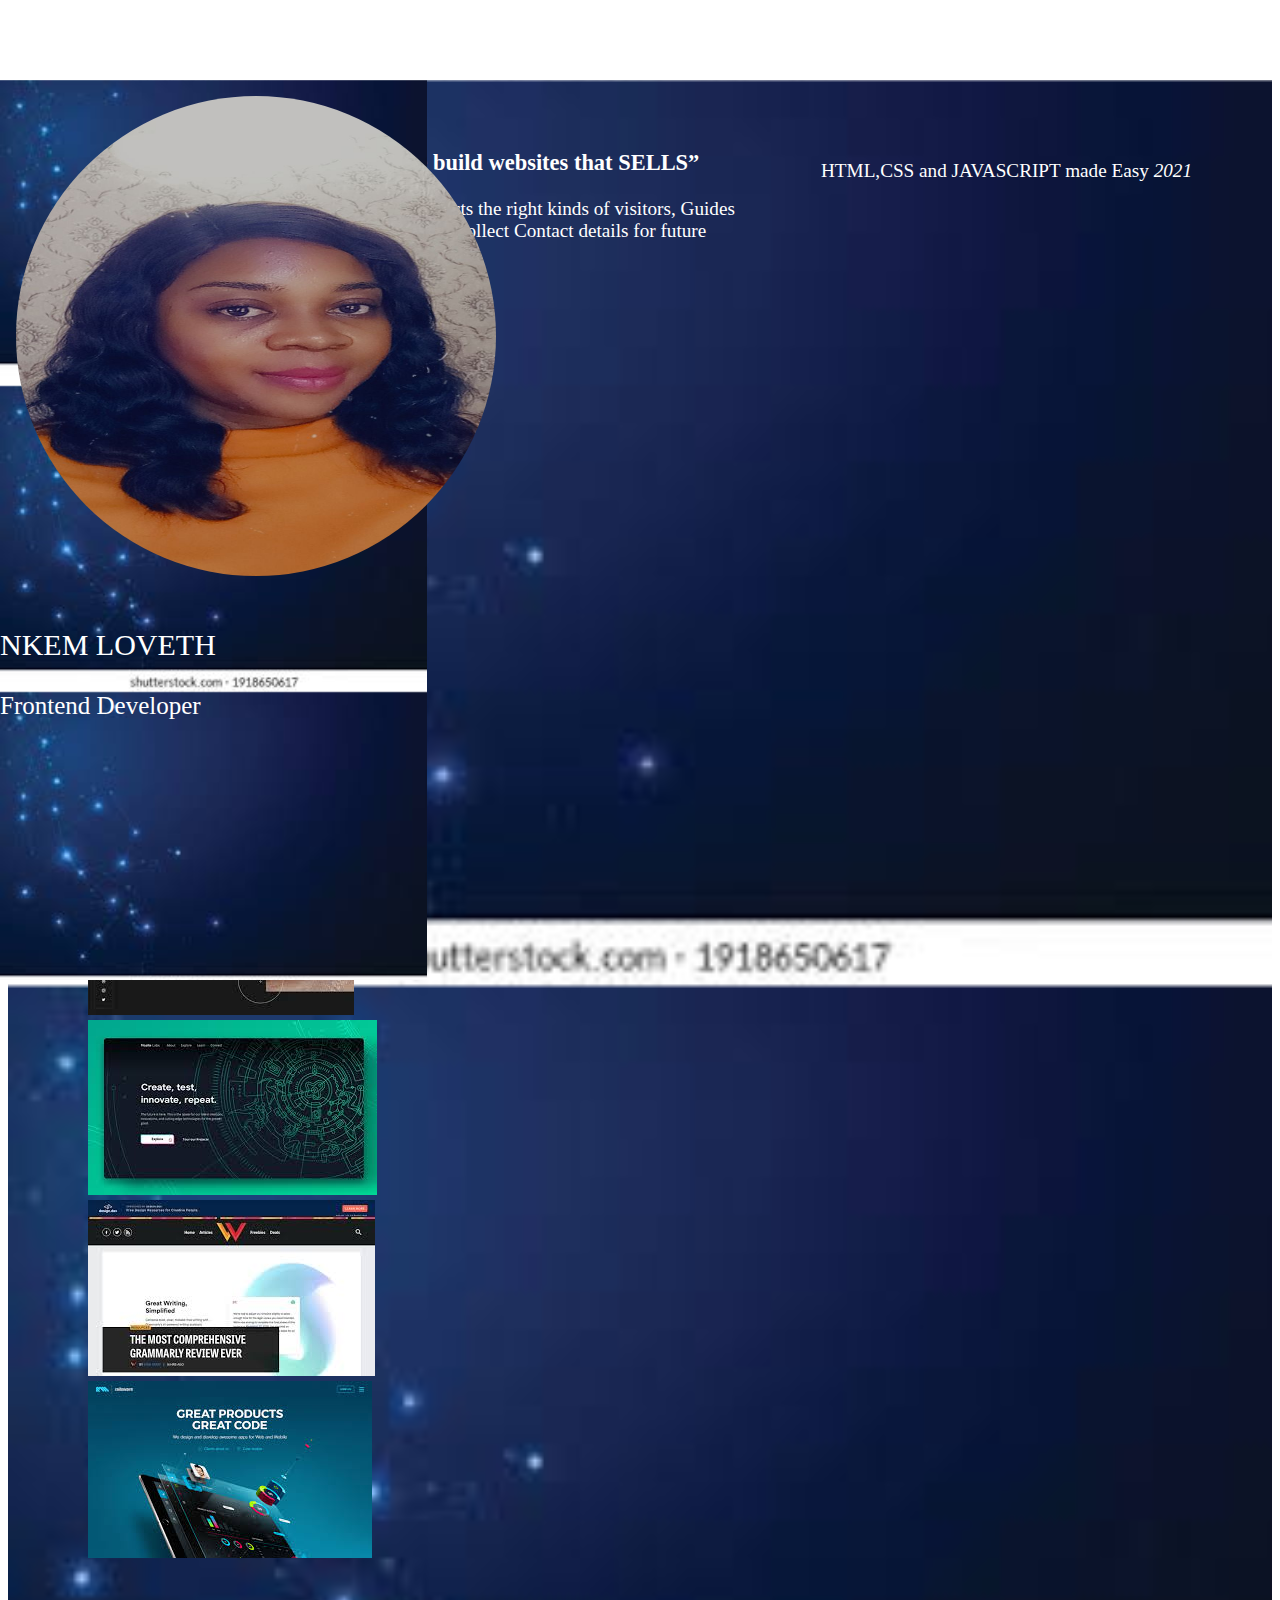
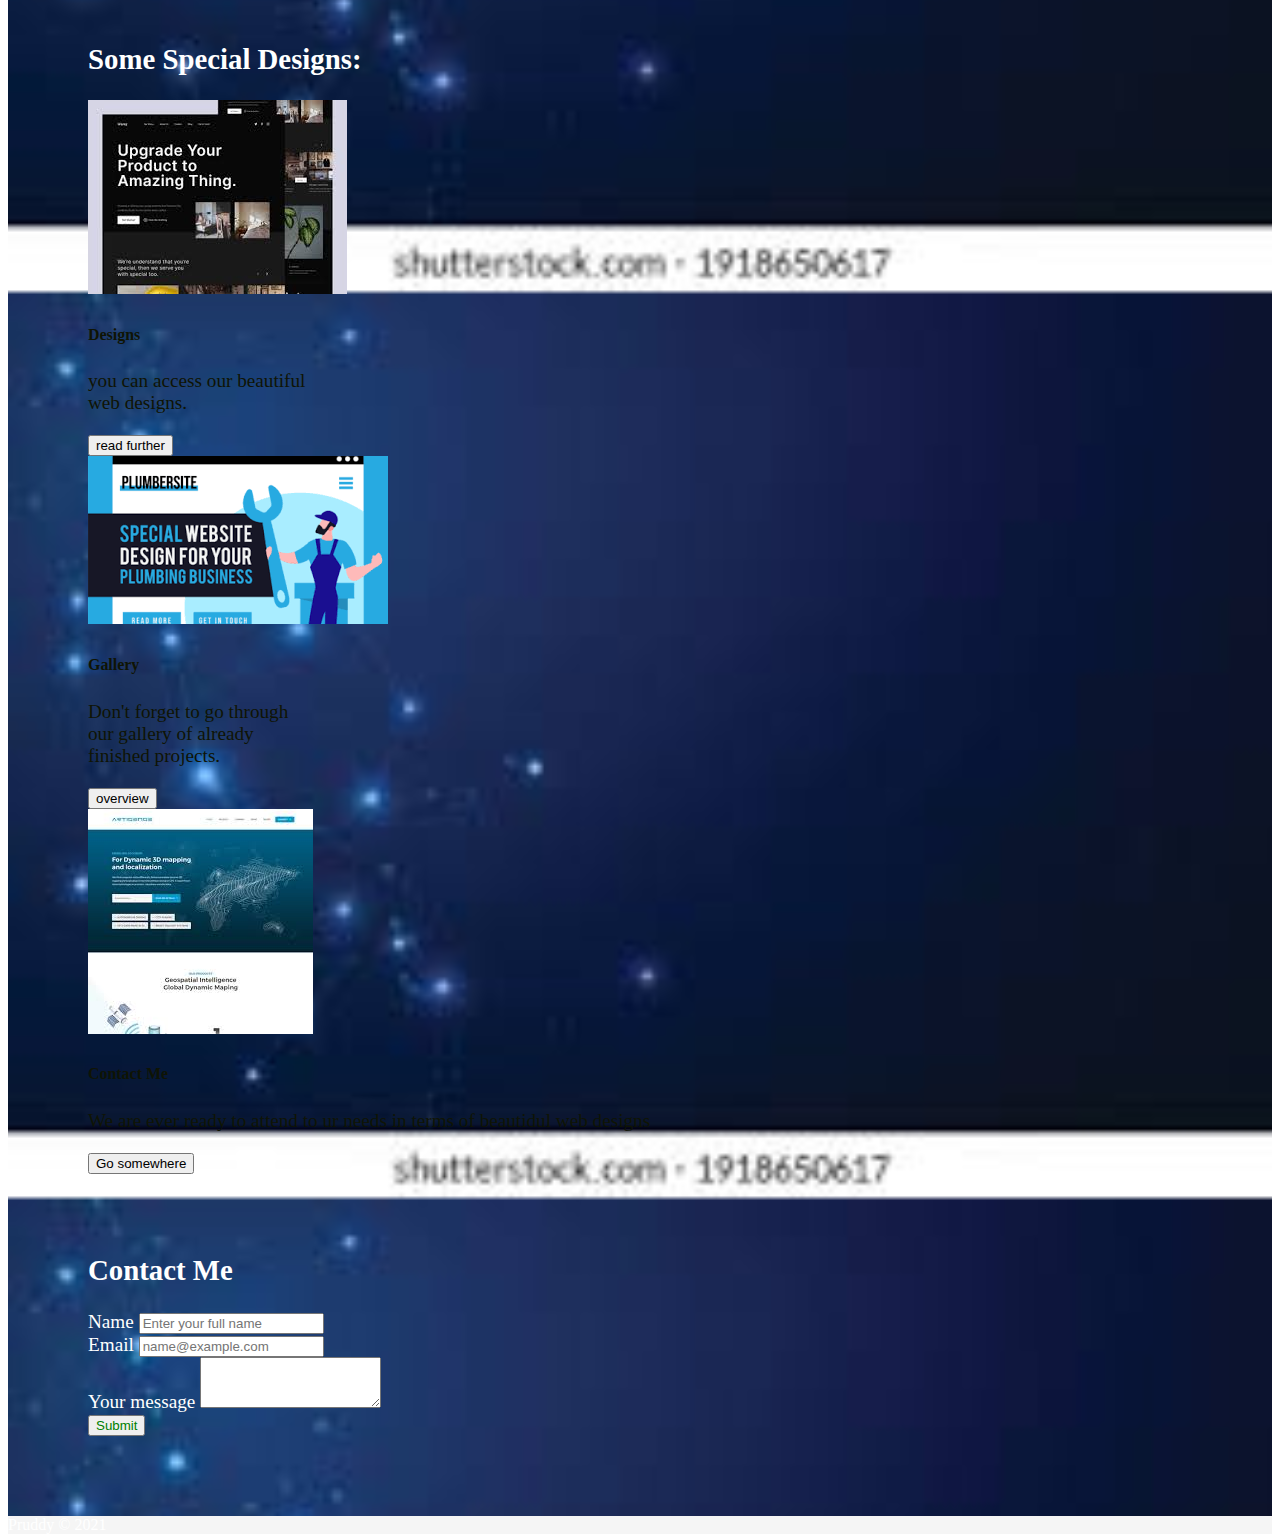
<file: index.html>
<!DOCTYPE html>
<html lang="en">
<head>
    <meta charset="UTF-8">
    <meta http-equiv="X-UA-Compatible" content="IE=edge">
    <meta name="viewport" content="width=device-width, initial-scale=1.0">
    <title>My Portfolio Website</title>
    
<link href="https://cdn.jsdelivr.net/npm/bootstrap@5.0.2/dist/css/bootstrap.min.css" rel="stylesheet" integrity="sha384-EVSTQN3/azprG1Anm3QDgpJLIm9Nao0Yz1ztcQTwFspd3yD65VohhpuuCOmLASjC" crossorigin="anonymous">
 <link rel="stylesheet" href="./Task2.css">   
</head>
<body>
     <!-- <nav class="navbar navbar-light bg-light">
        <div class="container-fluid">
          <a class="navbar-brand">My First Portfolio</a>
          <div class="dropdown">
            <button class="btn btn-secondary dropdown-toggle" type="button" id="dropdownMenuButton1" data-bs-toggle="dropdown" aria-expanded="false">
              About Me
            </button>
            <ul class="dropdown-menu" aria-labelledby="dropdownMenuButton1">
              <li><a class="dropdown-item" href="#">Personal Information</a></li>
              <li><a class="dropdown-item" href="#"> MY Special Designs</a></li>
              <li><a class="dropdown-item" href="#">Contact Me</a></li>
            </ul>
          </div>
        </div>
      </nav>  -->
    <div class="intro-left">
        <!-- <div class="container-fluid full-height"> -->
            <div class="row text-center align-items-center full-height">
                <div class="col">
                    <img src="./Snapchat-1891309315.jpg" alt="porter" class="porter">
                    <p class="display 5 h4">NKEM LOVETH</p>
                    <p class="h3">Frontend Developer</p>
                </div>
            </div>
        </div>
    </div>
    <div class="container-fluid">
        <div class="row">
            <div class="col-md-4"></div>
            <div class="col-md-8 panel-right px-0">

                <section class="quote">
                  </blockquote>
                        <figcaption class="blockquote-footer h2">
                          HTML,CSS and JAVASCRIPT made Easy <cite title="Source Title">2021</cite>
                        </figcaption>
                      </figure>
                </section>
            
                <section class="intro">
                    <h1 class="display-6">WEB Development</h1>
                    <h3 class="display-7">“We don't just BUILD websites, we build websites that SELLS”</h3>
                    <p>“A successful website does three things:
                        It attracts the right kinds of visitors,
                        Guides them to the main services or product you offer;
                        Collect Contact details for future ongoing relation.”</p>
                </section>

                <section class="projects">
                    <h2 class="display-6"> Few of my Designs:</h2>
                    <div class="container-fluid">
                        <div class="row gy-5">
                            <div class="col-md-6"><img src="./design image1.jpg" alt="portfolio image" class="img-fluid thumbnail"></div>
                            <div class="col-md-6"><img src="./1st image.jpg" alt="portfolio image" class="img-fluid thumbnail"></div>
                            <div class="col-md-6"><img src="./design image3.jpg" alt="portfolio image" class="img-fluid thumbnail"></div>
                            <div class="col-md-6"><img src="./design image 4.jpg" alt="portfolio image" class="img-fluid thumbnail"></div>
                            <div class="col-md-6"><img src="./design image5.jpg" alt="portfolio image" class="img-fluid thumbnail"></div>
                            <div class="col-md-6"><img src="./design image 6.jpg" alt="portfolio image" class="img-fluid thumbnail"></div>
                        </div>
                    </div>
                </section>
                        
                <section class="block">
                    <h2 class="display-6" mb-5>Some Special Designs:</h2>
                    <div class="container-fluid">
                        <div class="row g-10">
                            <div class="col-md-4"><div class="card">
  <img src="./special1.jpg" class="card-img-top" alt="...">
  <div class="card-body base">
    <h5 class="card-title">Designs</h5>
    <p class="card-text">you can access our beautiful <br>web designs.</p>
    <button type="button" class="btn btn-outline-success float-right">read further</button>
  </div>
</div></div>
                            <div class="col-md-4"><div class="card">
  <img src="./special 2.png" class="card-img-top" alt="...">
  <div class="card-body base">
    <h5 class="card-title">Gallery</h5>
    <p class="card-text">Don't forget to go through <br> our gallery of already <br> finished projects.</p>
    <button type="button" class="btn btn-dark">overview</button>
  </div>
</div></div>
                            <div class="col-md-4"><div class="card">
  <img src="./special 3.jpg" class="card-img-top" alt="...">
  <div class="card-body base">
    <h5 class="card-title">Contact Me</h5>
    <p class="card-text">We are ever ready to attend to ur needs in terms of beautidul web designs</p>
    <button type="button" class="btn btn-info">Go somewhere</button>
  </div>
</div></div>
                        </div>
                    </div>

                </section>
                <section class="contact">
                    <h2 class="display-6 mb-5">Contact Me</h2>
                    <div class="container-fluid">
                      <div class="row">
                        <div class="col-md-6"><div class="mb-3">
                          <label for="exampleFormControlInput1" 
                          class="form-label">Name</label>
                          
                          <input type="text" 
                          class="form-control" 
                          id="exampleFormControlInput1" 
                          placeholder="Enter your full name">
                        </div>
                      </div>
                        <div class="col-md-6"><div class="mb-3">
                          <label for="exampleFormControlInput1" 
                          class="form-label">Email</label>
                          
                          <input type="email" 
                          class="form-control" 
                          id="exampleFormControlInput1" 
                          placeholder="name@example.com">
                        </div>
                      </div>
                      </div>
                    </div>
                    <div class="col-md-12">
                      <div class="mb-3">
                      <label for="exampleFormControlTextarea1" 
                      class="form-label">Your message</label>
                      <textarea class="form-control" 
                      id="exampleFormControlTextarea1" rows="3"></textarea>
                
                    </div>
                  </div>
                  <button type="button" class="btn btn-light float-right submitBtn">Submit</button>
                </section>
                <footer class="footer">
                  <div class="container-fluid text-center">
                    <span class="text-muted">Pruddy &copy; 2021</span>
                  </div>
                </footer>
            </div>
        </div>

    </div>
    
</body>
</html>
</file>
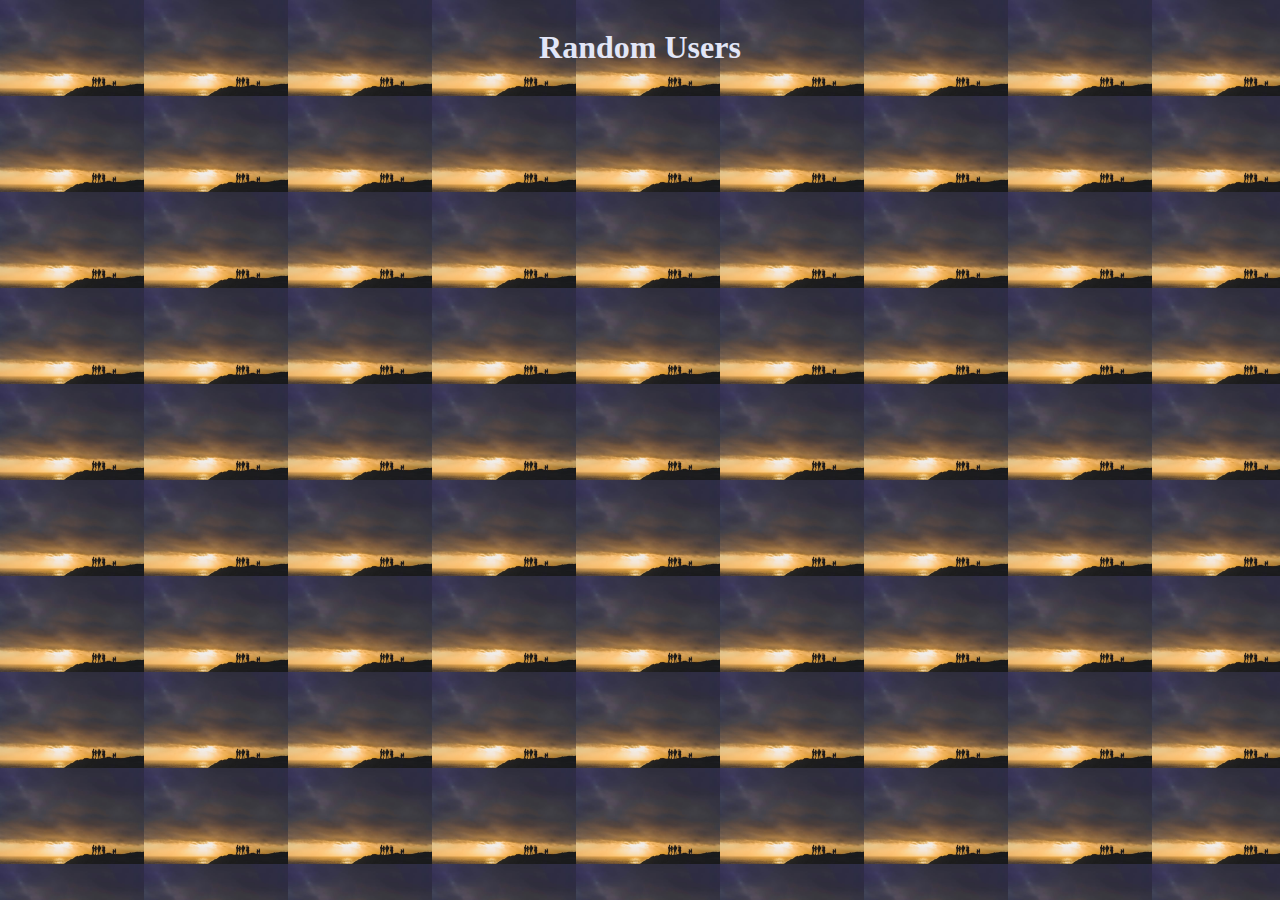
<file: task.html>
<!DOCTYPE html>
<html lang="en">
<head>
    <meta charset="UTF-8">
    <meta http-equiv="X-UA-Compatible" content="IE=edge">
    <meta name="viewport" content="width=device-width, initial-scale=1.0">
    <title>Creating Cards Using Bootstrap</title>
    <link href="https://cdn.jsdelivr.net/npm/bootstrap@5.0.2/dist/css/bootstrap.min.css" rel="stylesheet" integrity="sha384-EVSTQN3/azprG1Anm3QDgpJLIm9Nao0Yz1ztcQTwFspd3yD65VohhpuuCOmLASjC" crossorigin="anonymous">
    <link rel="stylesheet" href="./Task1.css">
</head>
<body>

    <section id="mainProfile">
        <h1>Random Users</h1>
    </section>
    
    







    <script src="https://cdn.jsdelivr.net/npm/bootstrap@5.0.2/dist/js/bootstrap.bundle.min.js" integrity="sha384-MrcW6ZMFYlzcLA8Nl+NtUVF0sA7MsXsP1UyJoMp4YLEuNSfAP+JcXn/tWtIaxVXM" crossorigin="anonymous"></script>
    <script src="./Task1.js"></script>
</body>
</html>
</file>
<file: Task2.css>
body, html {
    height: 100%;
}
body {
    font-weight: 200;
    font-size: 1.5rem;
    color: white;
}
.intro-left {
    background-image: url(./left2.jpg);
    background-repeat: repeat;
    background-size: contain;
    position: fixed;
    left: 0;
    width: 33.333%;
    height: 100%;
    color: rgb(119, 111, 111);
    
}

@media (max-width: 768px) {
    .intro-left{
        height: 30vh;
        margin-bottom: 0;
        position: relative;
        width: 100%;
    }
}
.porter {
    width: 30rem;
    height: 30rem;
    border-radius: 50%;
    margin: 1rem;

}
.full-height {
    height: 100%;
}

.quote {
    float: right;
}

section {
    margin: 5rem;
    font-size: 1.2rem;
}
.footer {
    background-color: whitesmoke;
    font-size: 1rem;
    margin: 0;
    color: white;
}
.panel-right {
    background-image: url(./mybackground.jpg);
    background-repeat: repeat;
    background-size: contain;
}
/* .background {
    background-color: thistle;
    width: 100%;
    height: 100%;
    z-index: 1;
    position: fixed;
    clip-path: polygon(28% 0, 68% 0, 100% 100%, 0% 100%); */

.h4{
    font-size: 30px;
    color: white;
}
.base{
    color: rgb(15, 20, 4);
}
.h2{
    color: white;
}
.h3{color: white;
    font-size: 25px;
}
.submitBtn{
    color:green;
}
</file>
<file: Task1.css>
body{
    background-image:url(./photo-1514448120241-6c93b4c3591a.jpg);
    background-repeat: repeat;
    background-size: contain;
}
.profileImg{
    border-radius: 50%;
}
#mainProfile{
    display: grid;
    place-content: center;
}
div{
    background-color: rgb(137, 103, 192);
}
h2{
    color: rgb(189, 225, 226);
}
h1{
    color: rgb(226, 230, 247);
}
</file>
